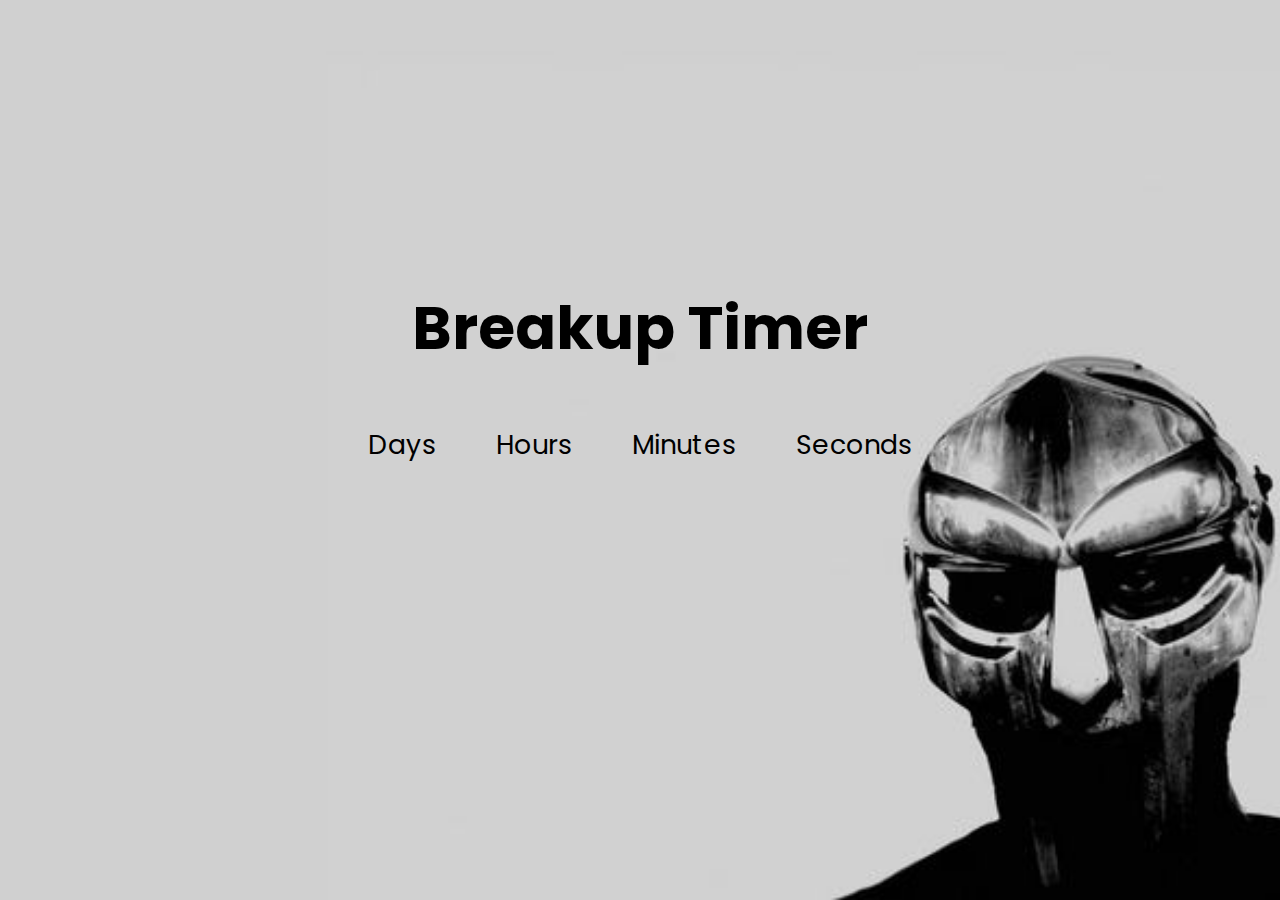
<file: index.html>
<!DOCTYPE html>
<html lang="en">
<head>
    <meta charset="UTF-8">
    <meta name="viewport" content="width=device-width, initial-scale=1.0">
    <link rel="stylesheet" href="style.css">
    <title>Lawrence Breakup Timer</title>
</head>
<body>
    <h1 class="title">Breakup Timer</h1>

    <div id="countdown" class="countdown">

        <div class="time">
            <h2 id="days"></h2>
            <small>Days</small>
        </div>
        <div class="time">
            <h2 id="hours"></h2>
            <small>Hours</small>
        </div>
        <div class="time">
            <h2 id="minutes"></h2>
            <small>Minutes</small>
        </div>
        <div class="time">
            <h2 id="seconds"></h2>
            <small>Seconds</small>
        </div>
    </div>

    <script src="app.js"></script>
</body>
</html>
</file>
<file: style.css>
@import url('https://fonts.googleapis.com/css2?family=Poppins&display=swap');
*{
    box-sizing: border-box;
    overflow: hidden;
}
body{
    background-image: url(./assets/doom.jpg);
    background-repeat: no-repeat;
    background-size: cover;
    background-position: center center;
    height: 100vh;
    display: flex;
    flex-direction: column;
    align-items: center;
    justify-content: center;
    text-align: center;
    margin: 0px;
    font-family: 'Poppins', sans-serif;
}
.title{
    font-weight: normal;
    font-weight: bold;
    font-size: 60px;
    margin: -150px 0px 40px;
}
.countdown{
    display: flex;
    transform: scale(2);
}
.time{
    display: flex;
    flex-direction: column;
    align-items: center;
    justify-content: center;
    margin: 15px;
}
.time h2{
    font-weight: bold;
    font-size: 36px;
    line-height: 1;
    margin: 0 0 5px;
}
@media (max-width: 500px) {
    .title {
        font-size: 35px;
        font-weight: bold;
    }
    .time{
        margin: 5px;
    }
    .time h2{
        font-size: 10px;
    }
    .time small{
        font-size: 10px;
    }
}
</file>
